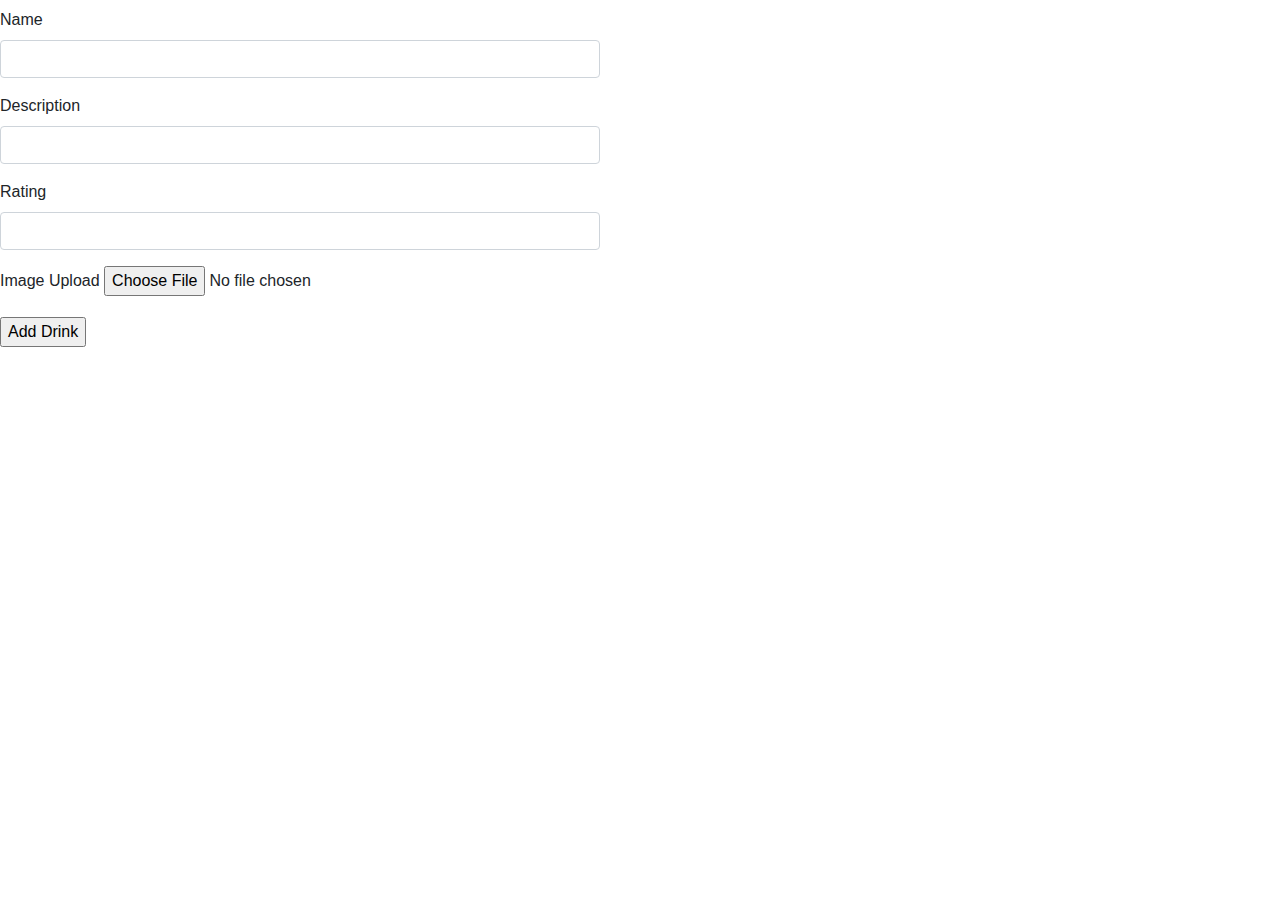
<file: src/main/resources/templates/add.html>
<!DOCTYPE html>
<html lang="en" xmlns:th="http://thymeleaf.org/">
<head>
    <meta charset="UTF-8"/>

    <link rel="stylesheet" href="https://stackpath.bootstrapcdn.com/bootstrap/4.4.1/css/bootstrap.min.css" integrity="sha384-Vkoo8x4CGsO3+Hhxv8T/Q5PaXtkKtu6ug5TOeNV6gBiFeWPGFN9MuhOf23Q9Ifjh" crossorigin="anonymous">

    <title th:text="${title}"></title>
</head>
<body>
    <h1 th:text="${title}"></h1>
    <form method="post" style="max-width:600px;" enctype="multipart/form-data">
        <div class="form-group">
            <label th:for="name">Name</label>
            <input class="form-control" type="text" name="name" id="name"/>
<!--            <span th:errors="*{name}" class="error"></span>-->
        </div>
        <div class="form-group">
            <label th:for="description">Description</label>
            <input class="form-control" type="text" name="description" id="description"/>
<!--            <span th:errors="*{description}" class="error"></span>-->
        </div>

        <div class="form-group">
            <label th:for="rating">Rating</label>
            <input class="form-control" type="text" name="rating" id="rating" />
<!--            <span th:errors="*{rating}" class="error"></span>-->
        </div>

        <div class="form-group">
            <label th:for="file">Image Upload</label>
            <input type="file" name="foto" id="foto"/>
        </div>
        <input type="submit" value="Add Drink" />
    </form>

</body>
</html>
</file>
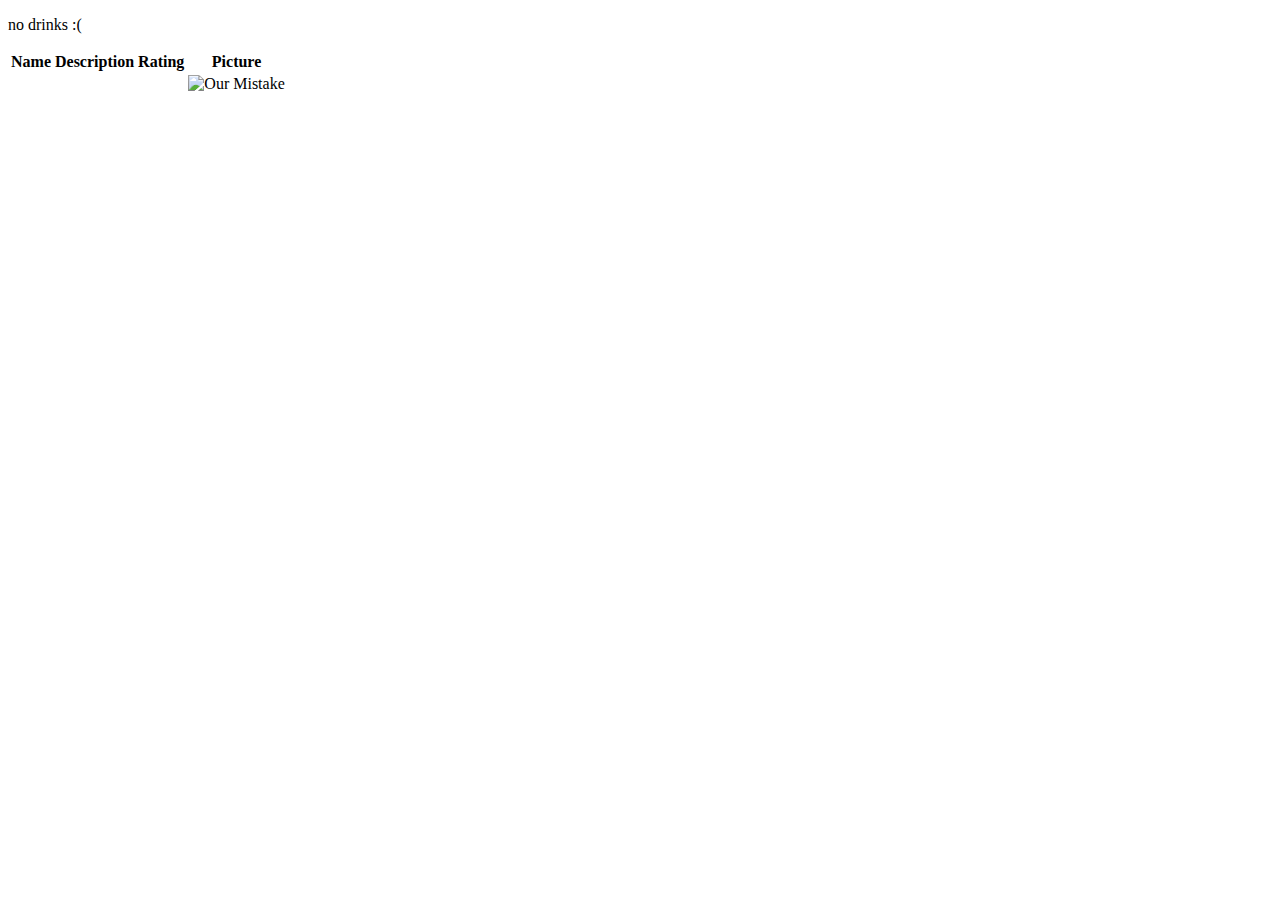
<file: src/main/resources/templates/list.html>
<!DOCTYPE html>
<html lang="en" xmlns:th="http://thymeleaf.org/">
<head>
    <meta charset="UTF-8"/>
    <title th:text="${title}"></title>
</head>
<body>

<p th:unless="${drinks} and ${drinks.size()}">no drinks :(</p>

<table>
        <tr>
            <th>Name</th>
            <th>Description</th>
            <th>Rating</th>
            <th>Picture</th>

        </tr>

        <tr th:each="drink : ${drinks}">
            <td th:text="${drink.name}"></td>
            <td th:text="${drink.description}"></td>
            <td th:text="${drink.rating}"></td>
            <td><img th:src="@{'data:image/png;base64,'+${drink.getImageString()}}" alt="Our Mistake"/></td>
        </tr>
    </table>
</body>
</html>
</file>
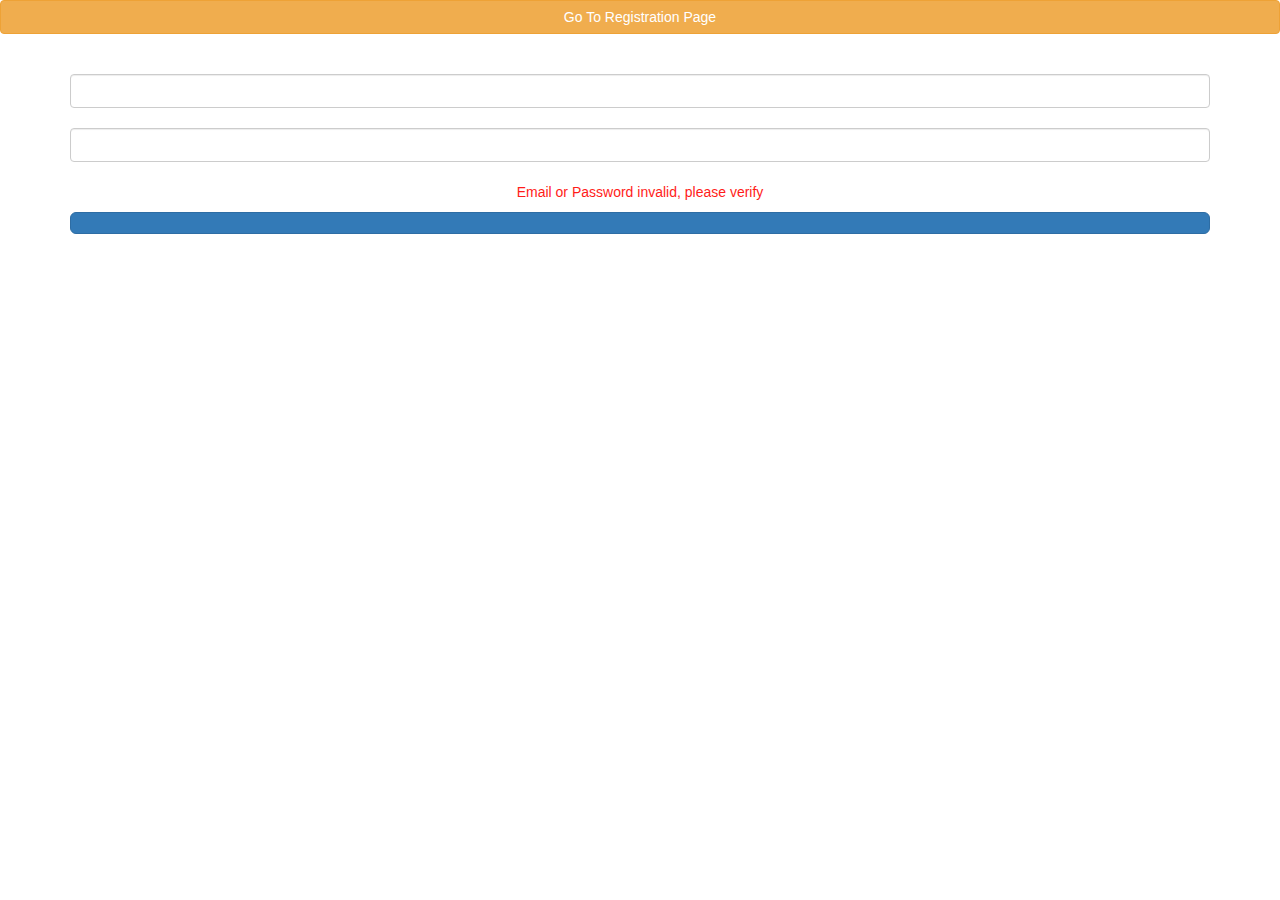
<file: src/main/resources/templates/login.html>
<!DOCTYPE html>
<html xmlns="http://www.w3.org/1999/xhtml"
      xmlns:th="http://www.thymeleaf.org">

<head>
    <title>Login</title>

    <link rel="stylesheet" href="https://maxcdn.bootstrapcdn.com/bootstrap/3.3.7/css/bootstrap.min.css">
</head>

<body>
<form th:action="@{/registration}" method="get">
    <button class="btn btn-md btn-warning btn-block" type="Submit">Go To Registration Page</button>
</form>

<div class="container">
    <form th:action="@{/login}" method="POST" class="form-signin">
        <h3 class="form-signin-heading" th:text="Welcome"></h3>
        <br/>

        <input type="text" id="email" name="email"  th:placeholder="Email"
               class="form-control" /> <br/>
        <input type="password"  th:placeholder="Password"
               id="password" name="password" class="form-control" /> <br />

        <div align="center" th:if="${param.error}">
            <p style="font-size: 20; color: #FF1C19;">Email or Password invalid, please verify</p>
        </div>
        <button class="btn btn-lg btn-primary btn-block" name="Submit" value="Login" type="Submit" th:text="Login"></button>
    </form>
</div>
</body>
</html>
</file>
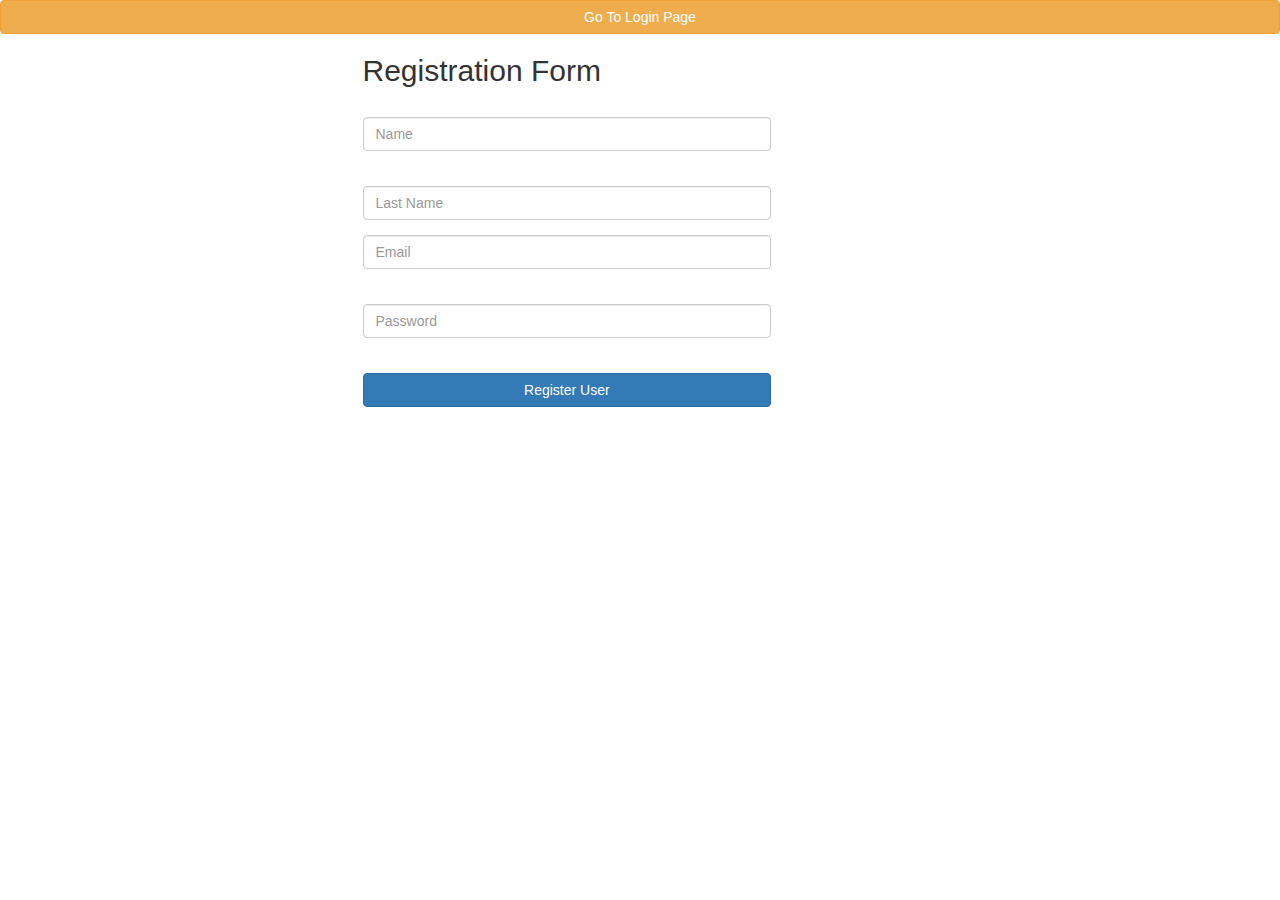
<file: src/main/resources/templates/registration.html>
<!DOCTYPE html>
<html lang="en" xmlns="http://www.w3.org/1999/xhtml"
      xmlns:th="http://www.thymeleaf.org">
<head>
    <title>Registration Form</title>
    <link rel="stylesheet" href="https://maxcdn.bootstrapcdn.com/bootstrap/3.3.7/css/bootstrap.min.css">
</head>
<body>
<form th:action="@{/}" method="get">
    <button class="btn btn-md btn-warning btn-block" type="Submit">Go To Login Page</button>
</form>

<div class="container">
    <div class="row">
        <div class="col-md-6 col-md-offset-3">
            <form autocomplete="off" action="#" th:action="@{/registration}"
                  th:object="${user}" method="post" class="form-horizontal"
                  role="form">
                <h2>Registration Form</h2>
                <div class="form-group">
                    <div class="col-sm-9">
                        <label th:if="${#fields.hasErrors('name')}" th:errors="*{name}"
                               class="validation-message"></label>
                        <input type="text" th:field="*{name}" placeholder="Name"
                               class="form-control" />
                    </div>
                </div>

                <div class="form-group">
                    <div class="col-sm-9">
                        <label	th:if="${#fields.hasErrors('lastName')}" th:errors="*{lastName}"
                                  class="validation-message"></label>
                        <input type="text" th:field="*{lastName}"
                               placeholder="Last Name" class="form-control" />
                    </div>
                </div>
                <div class="form-group">
                    <div class="col-sm-9">
                        <input type="text" th:field="*{email}" placeholder="Email"
                               class="form-control" /> <label
                            th:if="${#fields.hasErrors('email')}" th:errors="*{email}"
                            class="validation-message"></label>
                    </div>
                </div>
                <div class="form-group">
                    <div class="col-sm-9">
                        <input type="password" th:field="*{password}"
                               placeholder="Password" class="form-control" /> <label
                            th:if="${#fields.hasErrors('password')}" th:errors="*{password}"
                            class="validation-message"></label>
                    </div>
                </div>

                <div class="form-group">
                    <div class="col-sm-9">
                        <button type="submit" class="btn btn-primary btn-block">Register User</button>
                    </div>
                </div>

                <span th:utext="${successMessage}"></span>


            </form>
        </div>
    </div>
</div>

</body>
</html>
</file>
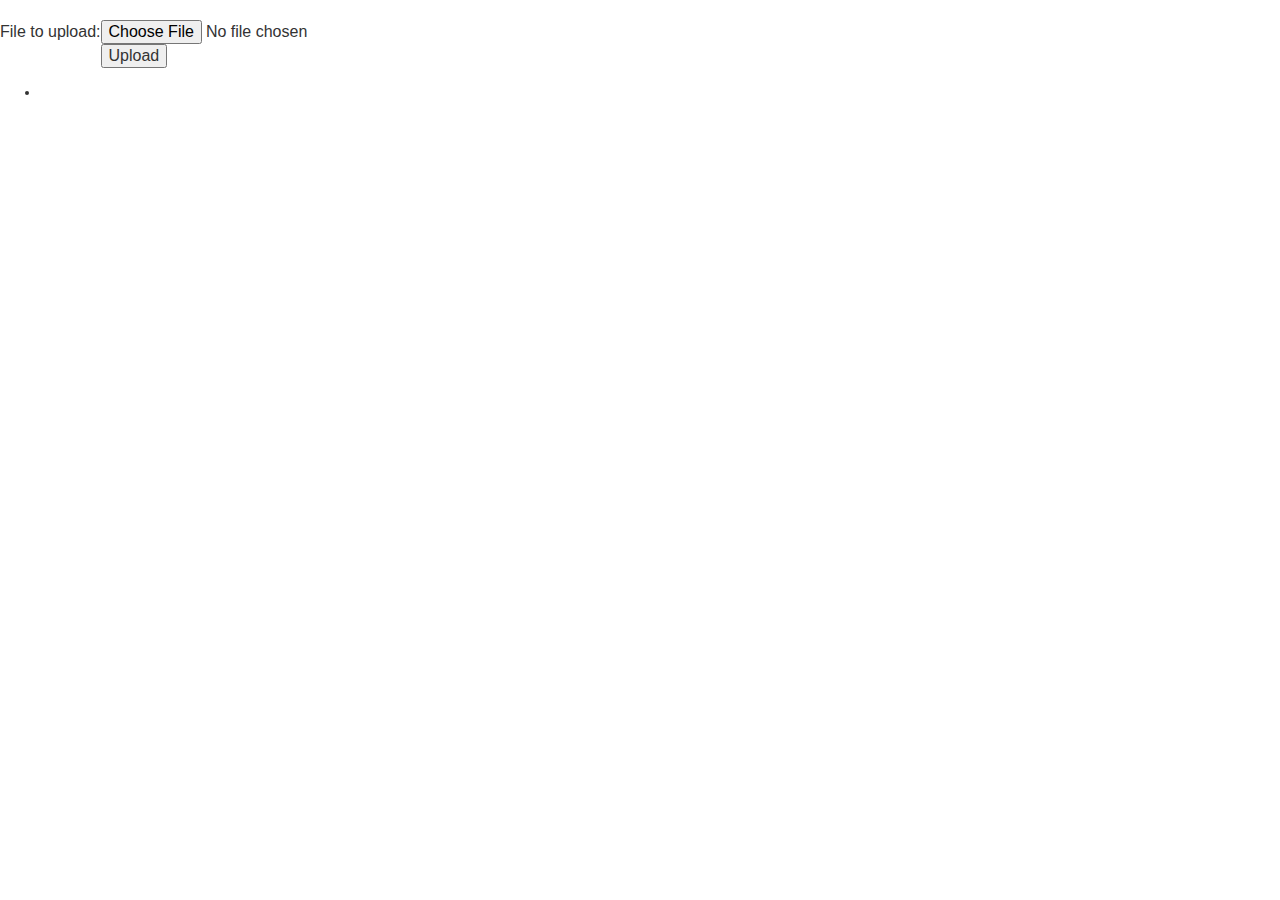
<file: src/main/resources/templates/uploadForm.html>
<html xmlns:th="https://www.thymeleaf.org">
<head>
    <link rel="stylesheet" href="https://maxcdn.bootstrapcdn.com/bootstrap/3.3.7/css/bootstrap.min.css">
</head>
<body>

<div th:if="${message}">
    <h2 th:text="${message}"/>
</div>

<div>
    <form method="POST" enctype="multipart/form-data" action="/">
        <table>
            <tr><td>File to upload:</td><td><input type="file" name="file" /></td></tr>
            <tr><td></td><td><input type="submit" value="Upload" /></td></tr>
        </table>
    </form>
</div>

<div>
    <ul>
        <li th:each="file : ${files}">
            <a th:href="${file}" th:text="${file}" />
            <img th:src="${file}" id="prev" />
        </li>
    </ul>
</div>

</body>
</html>
</file>
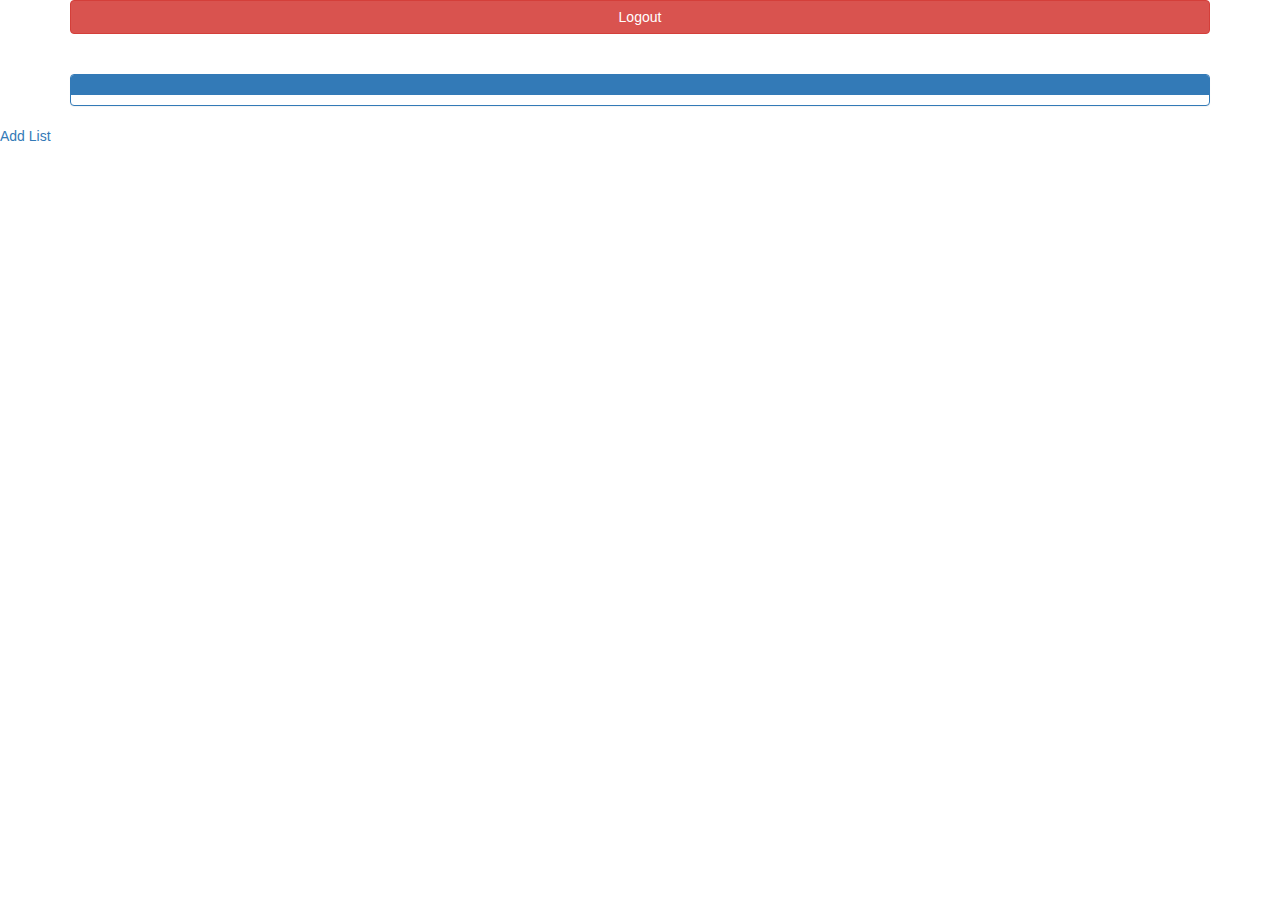
<file: src/main/resources/templates/admin/home.html>
<!DOCTYPE html>
<html xmlns="http://www.w3.org/1999/xhtml"
      xmlns:th="http://www.thymeleaf.org">

<head>

    <link rel="stylesheet" href="https://maxcdn.bootstrapcdn.com/bootstrap/3.3.7/css/bootstrap.min.css">

    <title>Admin Page</title>
</head>

<body>
<div class="container">

    <form th:action="@{/logout}" method="get">
        <button class="btn btn-md btn-danger btn-block" name="registration"
                type="Submit">Logout
        </button>
    </form>

    <div class="panel-group" style="margin-top:40px">
        <div class="panel panel-primary">
            <div class="panel-heading">
                <span th:utext="${userName}"></span>
            </div>
            <p class="admin-message-text text-center" th:utext="${adminMessage}"></p>
        </div>
    </div>

</div>
<a href="/add">Add</a>
<a href="/list">List</a>
</body>
</html>
</file>
